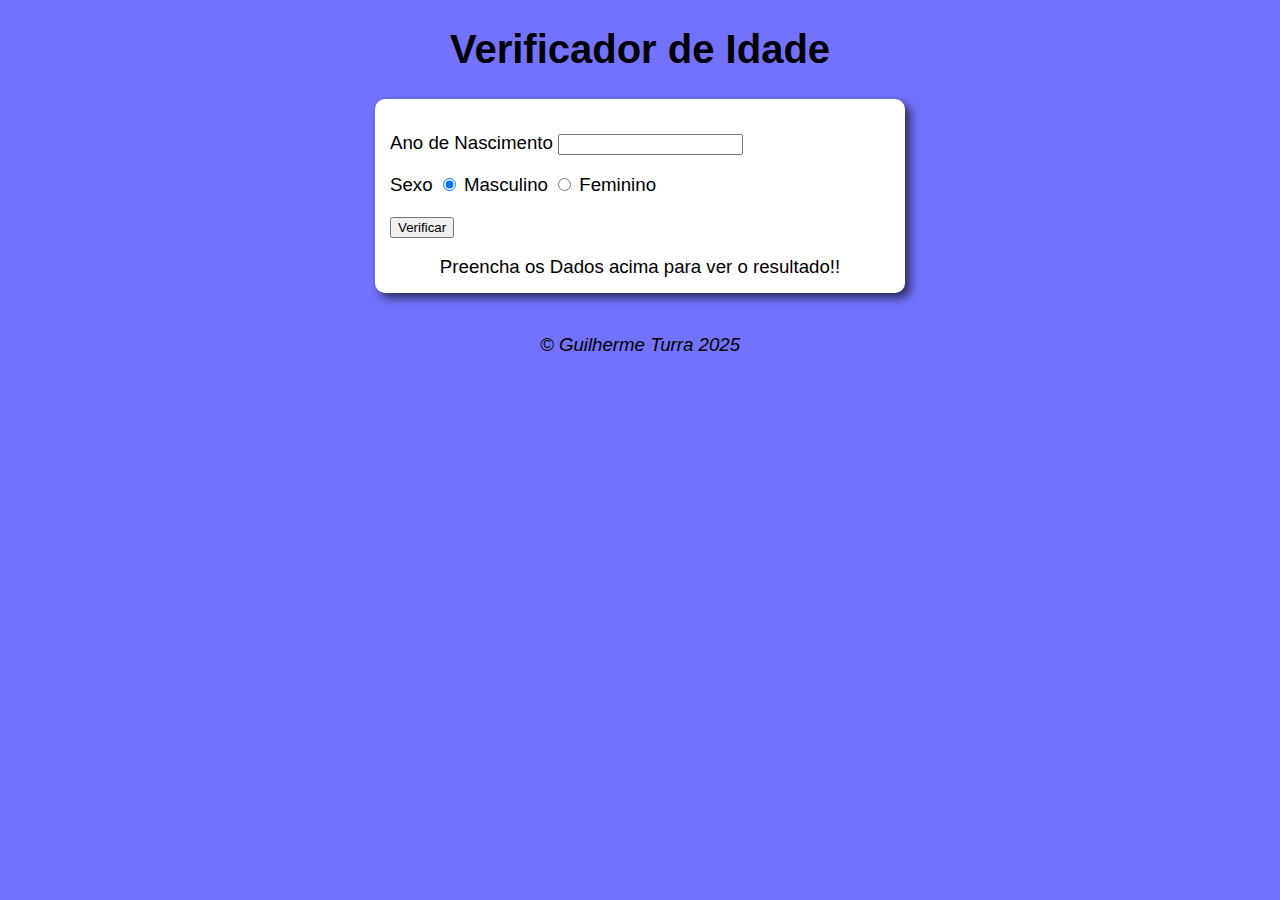
<file: index.html>
<!DOCTYPE html>
<html lang="pt-BR">
<head>
    <meta charset="UTF-8">
    <meta name="viewport" content="width=device-width, initial-scale=1.0">
    <title>Verificador de Idade</title>
    <link rel="stylesheet" href="style.css">
</head>
<body>
    <header>
        <h1>Verificador de Idade</h1> 
    </header>
    <section>
        <div>
            <p>Ano de Nascimento
                <input type="number" name="txtano" id="txtano" min="0">
            </p>
            <p>Sexo
                <input type="radio" name="radsex" id="mas" checked>
                <label for="masc">Masculino</label>
                <input type="radio" name="radsex" id="fem">
                <label for="fem">Feminino</label>
            </p>
            <p>
                <input type="button" value="Verificar" onclick="verificar()">
            </p>
        </div>
        <div id="res">
            Preencha os Dados acima para ver o resultado!!
        </div>
    </section>
    <footer>
        <p><br>&copy; Guilherme Turra 2025</p>
    </footer>
    <script src="script.js"></script>
</body>
</html>
</file>
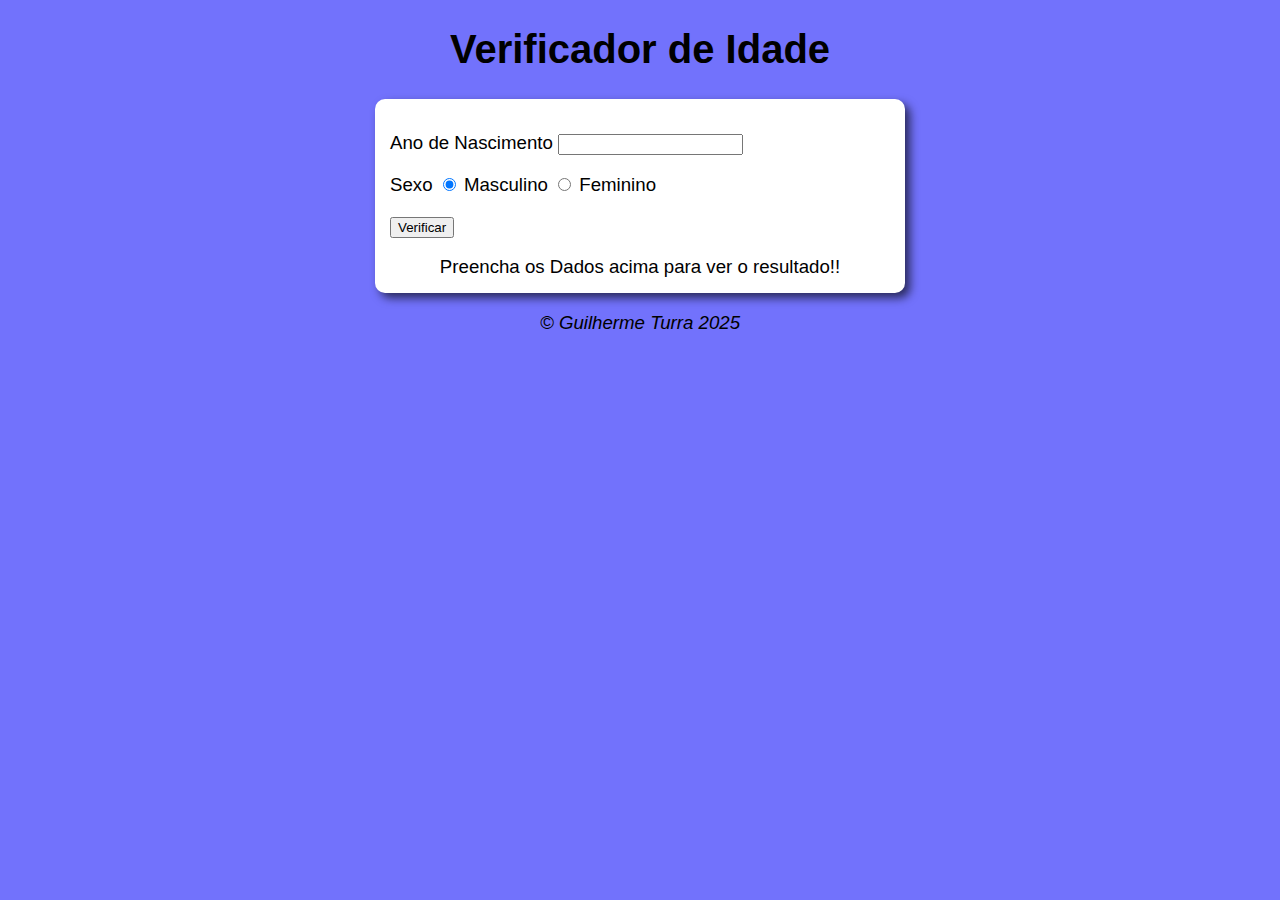
<file: modelo.html>
<!DOCTYPE html>
<html lang="pt-BR">
<head>
    <meta charset="UTF-8">
    <meta name="viewport" content="width=device-width, initial-scale=1.0">
    <title>Verificador de Idade</title>
    <link rel="stylesheet" href="style.css">
</head>
<body>
    <header>
        <h1>Verificador de Idade</h1> 
    </header>
    <section>
        <div>
            <p>Ano de Nascimento
                <input type="number" name="txtano" id="txtano" min="0">
            </p>
            <p>Sexo
                <input type="radio" name="radsex" id="mas" checked>
                <label for="masc">Masculino</label>
                <input type="radio" name="radsex" id="fem">
                <label for="fem">Feminino</label>
            </p>
            <p>
                <input type="button" value="Verificar" onclick="verificar()">
            </p>
        </div>
        <div id="res">
            Preencha os Dados acima para ver o resultado!!
        </div>
    </section>
    <footer>
        <p>&copy; Guilherme Turra 2025</p>
    </footer>
    <script src="script.js"></script>
</body>
</html>
</file>
<file: style.css>
body {
    background: rgb(114, 114, 252);
    font: normal 14pt Arial;

}

header {
    color: black;
    font: normal 15pt Arial;
    text-align: center;
}

section {
    background: rgb(255, 255, 255);
    border-radius: 10px;
    padding: 15px;
    width: 500px;
    margin: auto;
    box-shadow: 5px 5px 10px rgba(0, 0, 0, 0.637);
}

#res {
    text-align: center;
}

footer {
    color: rgb(0, 0, 0);
    text-align: center;
    font-style: italic;
}
</file>
